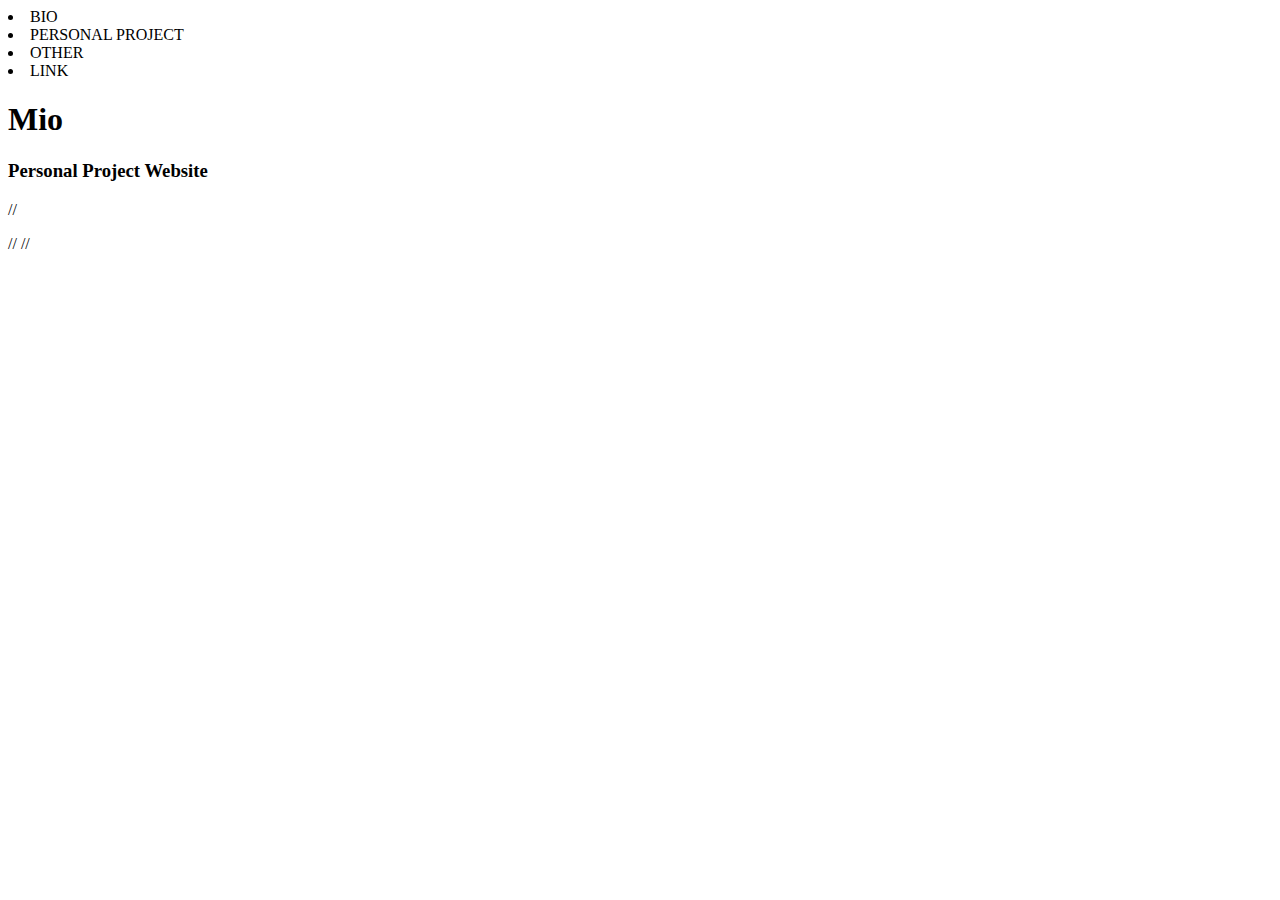
<file: index.html>
<html lang="en">

<head>
  <meta charset="UTF-8">
  <meta name="viewport" content="width=device-width, initial-scale=1.0">
  <title>My personal project blog</title>
</head>

<body>
  <nav>
    <li>BIO</li>
    <li>PERSONAL PROJECT</li>
    <li>OTHER</li>
    <li>LINK</li>
  </nav>

  <main>
    <article>
      <h1>Mio</h1>
      <h3>Personal Project Website</h3>

      <section>
        //<p>
          //<href img src="" alt=""></a>
        //</p>
      </section>
    </article>


  </main>

</body>

</html>

<html>

</html>
</file>
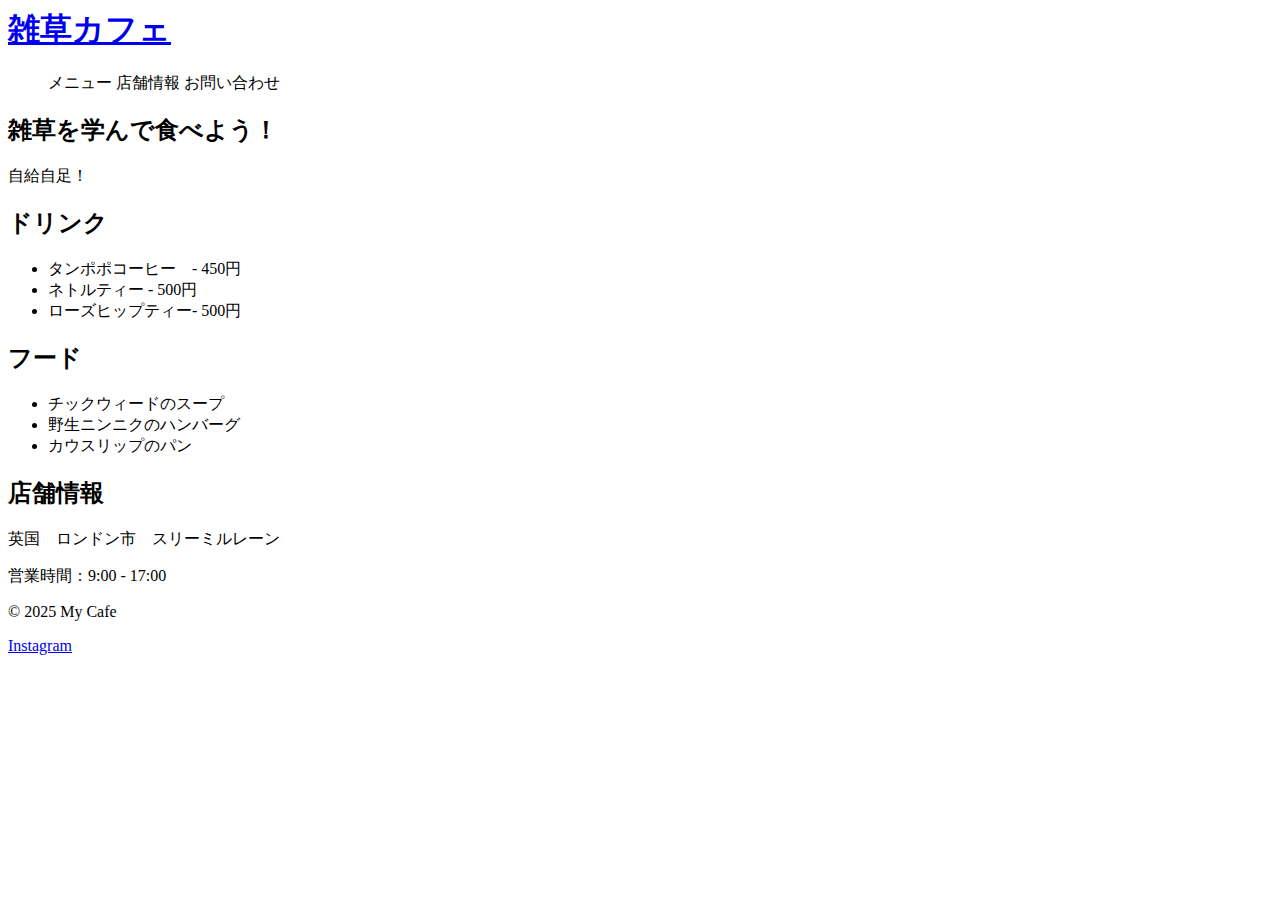
<file: menu.html>
<html lang="ja">

<head>
  <meta charset="UTF-8">
  <meta name="viewport" content="width=device-width, initial-scale=1.0">
  <title>Weed Cafe</title>
  <link rel="stylesheet" href="style.css">
</head>

<body>
  <header>
    <h1><a href="index.html">雑草カフェ</a></h1>
    <nav>
      <ul>
        <li><a href="http://"></a>メニュー</li>
        <li><a href="http://"></a>店舗情報</li>
        <li><a href="http://"></a>お問い合わせ</li>
      </ul>
    </nav>
  </header>


  <section id="hero">
    <h2 id="hero_txt">雑草を学んで食べよう！</h2>
    <p>自給自足！</p>
  </section>

  <section id="menu">
    <h2>ドリンク</h2>
    <ul>
      <li>タンポポコーヒー　- 450円</li>
      <li>ネトルティー - 500円</li>
      <li>ローズヒップティー- 500円</li>
    </ul>
    <h2>フード</h2>
    <ul>
      <li>チックウィードのスープ</li>
      <li>野生ニンニクのハンバーグ</li>
      <li>カウスリップのパン</li>
    </ul>
  </section>

  <section id="about">
    <h2>店舗情報</h2>
    <p>英国　ロンドン市　スリーミルレーン</p>
    <p>営業時間：9:00 - 17:00</p>
  </section>


  <footer>
    <p>&copy; 2025 My Cafe</p>
    <p><a href="http://">Instagram</a></p>
  </footer>
</body>

</html>
</file>
<file: style.css>
nav li {
  display: inline-block;
}
</file>
